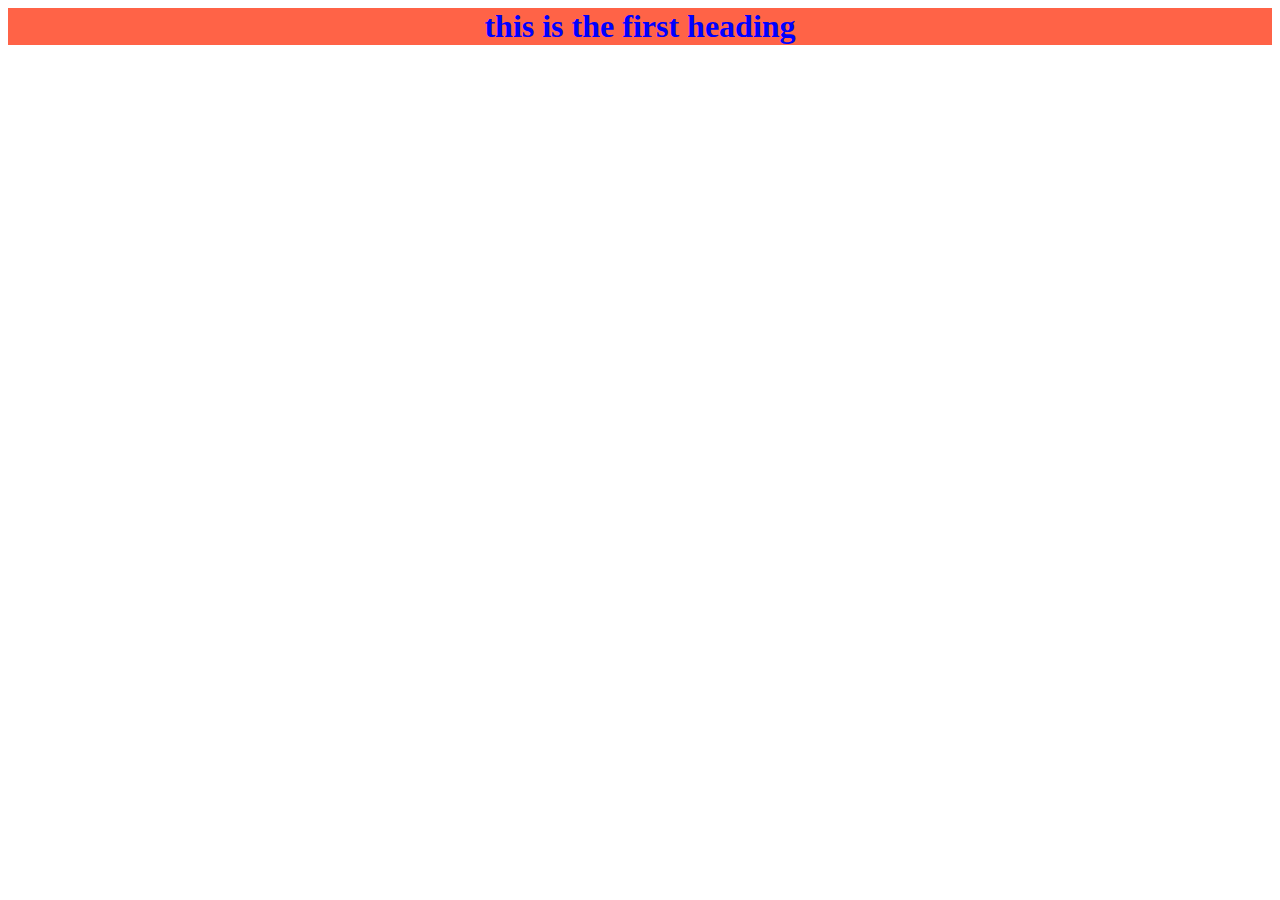
<file: index.html>
<!DOCTYPE html>
<html lang="en">
<head>
    <meta charset="UTF-8">
    <meta name="viewport" content="width=device-width, initial-scale=1.0">
    <title>Document</title>
    <link rel="stylesheet" href="style.css">
</head>
<body>
    <h1 id="H1"></h1>
    <p id="P1"></p>
    <script  src="index.js"></script>
</body>
</html>
</file>
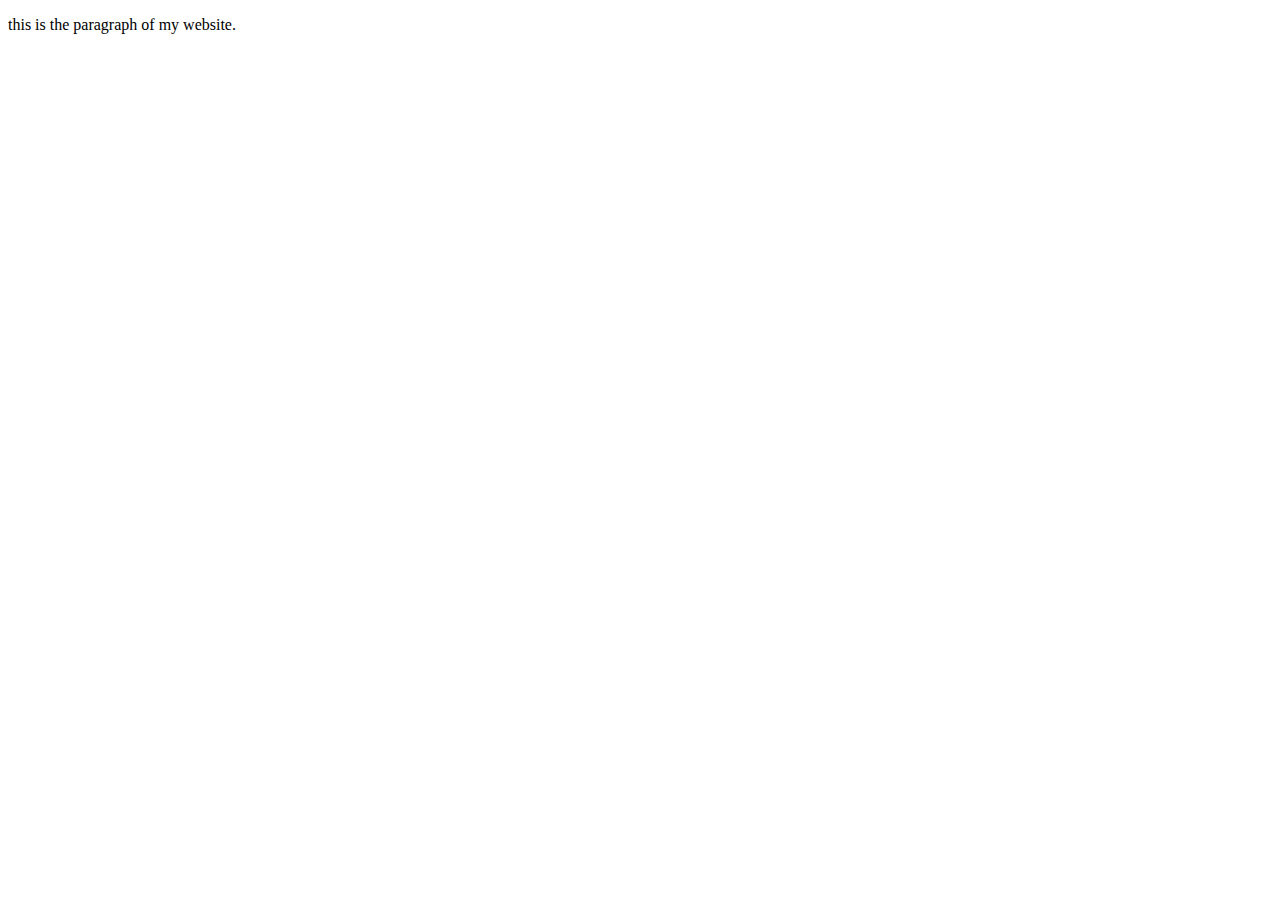
<file: findex.html>
<!DOCTYPE html>
<html lang="en">
<head>
    <meta charset="UTF-8">
    <meta name="viewport" content="width=device-width, initial-scale=1.0">
    <title>Document</title>
</head>
<body>
    <p> this is the paragraph of  my website.</p>
</body>
</html>
</file>
<file: style.css>
h1{
    color: blue;
    background: tomato;
    margin: auto;
    text-align: center;
}
</file>
